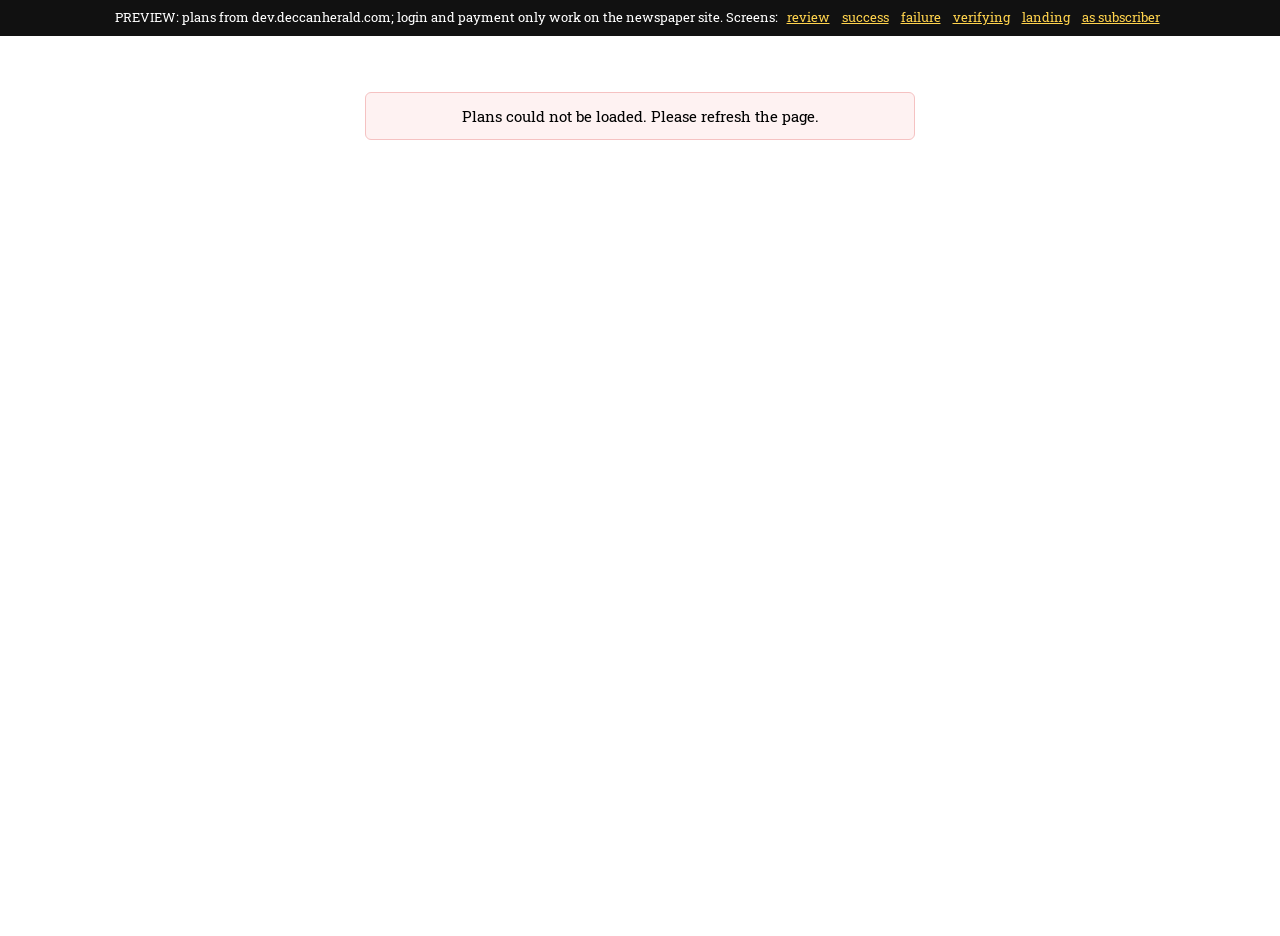
<file: index.html>
<!DOCTYPE html>
<html lang="en">
<head>
  <meta charset="utf-8">
  <meta name="viewport" content="width=device-width, initial-scale=1">
  <title>Subscribe | Deccan Herald</title>
  <meta name="robots" content="noindex">
  <link rel="preconnect" href="https://fonts.googleapis.com">
  <link rel="preconnect" href="https://fonts.gstatic.com" crossorigin>
  <link rel="stylesheet" href="https://fonts.googleapis.com/css2?family=Playfair+Display:wght@600;700&family=Roboto+Slab:wght@400;700&display=swap">
  <link rel="stylesheet" href="campaign.css">
  <style>body { margin: 0; }</style>
</head>
<body>
  <!-- Everything from here to the end of <body> is what cms-paste.html puts on the newspaper's CMS page. -->
  <div id="dh-campaign"></div>
  <script>
    // Per-campaign settings. Plan IDs differ between the live and the dev (sandbox) AccessType accounts.
    window.DH_CAMPAIGN = {
      slug: 'sample-campaign',                 // analytics label and login-return key; one per campaign
      plans: {
        'dev.deccanherald.com': ['7750', '7755', '7753'], // sandbox: 1 Year (recurring), One Time Plan, Aug 1year plan (hidden, Rs 8)
        'www.deccanherald.com': [],            // live plan IDs go here
        'www.prajavani.net': []
      },
      previewSite: 'dev.deccanherald.com',     // where GitHub Pages / local preview reads plans from
      returnUrl: '/premium',                   // after success and "Go to Deccan Herald"
      ctaText: 'Subscribe',
      hero: {
        eyebrow: 'Limited period offer',
        title: 'Subscribe to Deccan Herald',
        text: 'Unlimited access to premium stories, the e-paper and newsletters.'
      }
    };
  </script>
  <script src="campaign.js" defer></script>
</body>
</html>
</file>
<file: campaign.css>
/*
 * Campaign subscription page.
 * Review & Pay, Success and Failure screens are ported from the DH /subscribe page
 * (tpml-dh app/isomorphic/components/pages/subscribe-page/{review-page,success-page,failure-page}/index.m.css)
 * with every class prefixed "dhc-" so the newspaper's own CSS on the CMS page cannot clash with it.
 */

#dh-campaign {
  --secondary-font: "Roboto Slab", serif;
  --dhc-gold: #C78D3C;
  --dhc-cream: #EEDDC5;
  --dhc-yellow: #FFD34D;
  font-family: var(--secondary-font);
  color: #000;
  box-sizing: border-box;
}
#dh-campaign *, #dh-campaign *::before, #dh-campaign *::after { box-sizing: border-box; }
#dh-campaign [hidden] { display: none !important; }
#dh-campaign button { font: inherit; }

/* ---------- Preview banner (GitHub Pages / local only) ---------- */
.dhc-preview-bar {
  background: #111; color: #fff; font-size: 13px; line-height: 1.5;
  padding: 8px 16px; text-align: center;
}
.dhc-preview-bar a { color: var(--dhc-yellow); margin: 0 6px; }

/* ---------- Spinner (common/loader/index.m.css) ---------- */
.dhc-loader-container { min-height: 60vh; display: flex; align-items: center; justify-content: center; }
.dhc-loader {
  width: 50px; aspect-ratio: 1; border-radius: 50%;
  background:
    radial-gradient(farthest-side, #ffa516 94%, #0000) top/8px 8px no-repeat,
    conic-gradient(#0000 30%, #ffa516);
  -webkit-mask: radial-gradient(farthest-side, #0000 calc(100% - 8px), #000 0);
  mask: radial-gradient(farthest-side, #0000 calc(100% - 8px), #000 0);
  animation: dhc-l13 1s infinite linear;
}
@keyframes dhc-l13 { 100% { transform: rotate(1turn); } }
.dhc-overlay-loader {
  position: absolute; inset: 0; background: rgba(255, 255, 255, 0.8);
  z-index: 1000; display: flex; align-items: center; justify-content: center;
}
.dhc-overlay-loader .dhc-loader-container { min-height: 0; }

/* ---------- Notice (stands in for the site's snackbar) ---------- */
.dhc-notice {
  max-width: 550px; margin: 16px auto 0; padding: 12px 16px; border-radius: 6px;
  border: 1px solid var(--dhc-cream); background: #FFF8EC; font-size: 15px; line-height: 1.5; text-align: center;
}
.dhc-notice--error { background: #FEF2F2; border-color: #F5C2C2; }
.dhc-notice a, .dhc-notice button.dhc-link { color: var(--dhc-gold); font-weight: 700; background: none; border: 0; cursor: pointer; text-decoration: underline; padding: 0; }

/* ---------- Landing: campaign hero + plan cards (campaign design, edit freely) ---------- */
.dhc-landing { background: #FFF; min-height: 100vh; padding: 40px 20px 60px; }
.dhc-hero { max-width: 760px; margin: 0 auto; text-align: center; }
.dhc-hero__eyebrow { color: var(--dhc-gold); font-size: 14px; font-weight: 700; letter-spacing: .08em; text-transform: uppercase; margin: 0 0 8px; }
.dhc-hero__title { font-family: "Playfair Display", serif; font-size: 36px; line-height: 1.2; font-weight: 700; margin: 0 0 12px; }
.dhc-hero__text { font-size: 16px; line-height: 1.6; color: #444; margin: 0; }
.dhc-plans { display: flex; flex-wrap: wrap; gap: 20px; justify-content: center; max-width: 1100px; margin: 32px auto 0; }
.dhc-plan {
  width: 320px; display: flex; flex-direction: column; gap: 12px; padding: 22px 20px;
  border: 1px solid var(--dhc-cream); border-radius: 6px; background: #FFF;
}
.dhc-plan__name { font-size: 18px; font-weight: 700; line-height: 26px; margin: 0; text-transform: capitalize; }
.dhc-plan__price { font-size: 28px; font-weight: 700; margin: 0; }
.dhc-plan__price small { font-size: 14px; font-weight: 400; color: #666; }
.dhc-plan__strike { font-size: 15px; color: #999; text-decoration: line-through; margin-left: 6px; font-weight: 400; }
.dhc-plan__desc { font-size: 14px; line-height: 1.6; color: #444; flex-grow: 1; }
.dhc-plan__desc p { margin: 0 0 6px; }
.dhc-plan__desc ul { margin: 0; padding-left: 18px; }
.dhc-empty { text-align: center; color: #666; margin-top: 32px; }
/* The reader's current plan */
.dhc-plan { position: relative; }
.dhc-plan--current { border: 2px solid var(--dhc-gold); background: #FFFBF3; }
.dhc-plan__badge {
  position: absolute; top: -12px; left: 20px; padding: 2px 10px; border-radius: 12px;
  background: var(--dhc-gold); color: #FFF; font-size: 12px; font-weight: 700; line-height: 20px; text-transform: uppercase; letter-spacing: .04em;
}
.dhc-plan__valid { margin: 0; font-size: 14px; font-weight: 700; color: #1E894D; }
.dhc-btn-primary.dhc-btn-current, .dhc-btn-primary.dhc-btn-current:disabled {
  background: #FFF; border-color: var(--dhc-gold); color: var(--dhc-gold); opacity: 1; cursor: default;
}

/* Same look as the review page's pay button */
.dhc-btn-primary, .dhc-payButton {
  display: flex; padding: 15px 10px; justify-content: center; align-items: center; align-self: stretch;
  border-radius: 6px; border: 1px solid var(--dhc-gold); background: var(--dhc-yellow); color: #000;
  text-align: center; font-family: "Roboto Slab", serif; font-size: 16px; font-weight: 700; line-height: 22px;
  text-transform: capitalize; cursor: pointer;
}
.dhc-btn-primary:disabled, .dhc-payButton:disabled { opacity: 0.7; cursor: not-allowed; }

/* ---------- Review & Pay (review-page/index.m.css) ---------- */
.dhc-reviewPageContainer { background: #FFF; min-height: 100vh; display: flex; flex-direction: column; position: relative; }
.dhc-headerRow { position: relative; display: flex; align-items: center; justify-content: center; padding: 13px 20px 0; }
.dhc-backButton {
  position: absolute; left: 100px; display: flex; align-items: center; justify-content: center;
  background: none; border: none; padding: 0; cursor: pointer;
}
.dhc-backIcon { width: 22px; height: 22px; aspect-ratio: 1/1; }
.dhc-reviewTitle {
  color: #000; text-align: center; font-family: "Playfair Display", serif; font-size: 22px; font-weight: 700;
  line-height: 42px; text-transform: capitalize; margin: 0;
}
.dhc-review-content { display: flex; flex-direction: column; align-items: center; padding-top: 20px; flex-grow: 1; }
.dhc-planDetailsBox {
  display: flex; width: 550px; height: 116px; padding: 15px 19px 12px 20px; flex-direction: column;
  align-items: flex-start; gap: 10px; border-radius: 6px; border: 1px solid var(--dhc-cream); background: #FFF;
}
.dhc-planHeaderRow { display: flex; width: 100%; justify-content: space-between; align-items: center; }
.dhc-planName { color: #000; font-family: "Roboto Slab", serif; font-size: 18px; font-weight: 700; line-height: 26px; text-transform: capitalize; margin: 0; }
.dhc-editButton {
  display: flex; height: 22px; padding: 5px 7px; justify-content: flex-end; align-items: center; gap: 5px;
  cursor: pointer; background: none; border: 0;
}
.dhc-editIcon { width: 12px; height: 12px; flex-shrink: 0; }
.dhc-editText { color: var(--dhc-gold); text-align: right; font-family: var(--secondary-font); font-size: 16px; font-weight: 700; text-transform: capitalize; }
.dhc-planDates { color: #000; font-family: "Roboto Slab", serif; font-size: 16px; font-weight: 700; line-height: 28px; text-transform: capitalize; opacity: 0.7; }
.dhc-paymentDetailsBox {
  display: flex; width: 550px; min-height: 176px; height: auto; padding: 13px 21px 16px 21px; flex-direction: column;
  align-items: center; gap: 10px; border-radius: 6px; border: 1px solid var(--dhc-cream); background: #FFF; margin-top: 10px;
}
.dhc-amountGroup, .dhc-footerGroup { display: flex; flex-direction: column; width: 100%; gap: 10px; }
.dhc-totalAmountRow { display: flex; width: 100%; justify-content: space-between; align-items: center; }
.dhc-totalAmountTextGroup { display: flex; align-items: baseline; gap: 4px; padding-left: 21px; }
.dhc-totalAmountLabel { font-family: "Roboto Slab", serif; font-size: 18px; font-weight: 700; line-height: 26px; text-transform: capitalize; }
.dhc-totalAmountTax { font-family: "Roboto Slab", serif; font-size: 18px; font-weight: 400; line-height: 26px; text-transform: capitalize; }
.dhc-totalAmountValue { text-align: right; padding-right: 21px; font-family: "Roboto Slab", serif; font-size: 20px; font-weight: 700; line-height: 26px; }
.dhc-renewalText {
  width: 100%; color: #666; font-family: "Roboto Slab", serif; font-size: 12px; font-weight: 700;
  letter-spacing: -0.24px; text-transform: capitalize; text-align: center;
}
.dhc-loginTextRow { display: flex; width: 100%; align-items: center; justify-content: center; flex-wrap: wrap; gap: 5px; text-align: center; }
.dhc-loginPrefix { color: #666; font-family: var(--secondary-font); font-size: 16px; font-weight: 700; line-height: 24px; }
.dhc-loginEmail {
  color: #000; font-family: "Roboto Slab", serif; font-size: 16px; font-weight: 700; line-height: 24px;
  text-decoration: underline; text-underline-position: from-font; word-break: break-all;
}
.dhc-changeAccount {
  color: var(--dhc-gold); font-family: "Roboto Slab", serif; font-size: 16px; font-weight: 700; line-height: 24px;
  cursor: pointer; background: none; border: 0; padding: 0;
}

@media (max-width: 1024px) {
  .dhc-headerRow { padding: 5px 16px 0; }
  .dhc-backButton { left: 16px; }
  .dhc-backIcon { width: 16px; height: 16px; }
  .dhc-reviewTitle { font-size: 18px; line-height: 42px; }
  .dhc-review-content { padding: 13px 16px 160px 16px; width: 100%; }
  .dhc-planDetailsBox {
    width: 100%; height: auto; padding: 10px; gap: 1px; border-radius: 6px 6px 0 0; border-bottom: none; margin-bottom: 0;
  }
  .dhc-planName { font-size: 16px; }
  .dhc-editButton { padding-right: 0; }
  .dhc-editText { font-size: 16px; line-height: 22px; font-weight: 400; }
  .dhc-planDates {
    font-size: 14px; padding-bottom: 10px; font-weight: 400; border-bottom: 1px solid var(--dhc-cream);
    margin-bottom: 0; width: 100%; letter-spacing: -0.28px;
  }
  .dhc-paymentDetailsBox { width: 100%; min-height: auto; padding: 0; border: none; background: transparent; margin-top: 0; }
  .dhc-amountGroup { padding: 0 10px 10px; border: 1px solid var(--dhc-cream); border-top: none; border-radius: 0 0 6px 6px; background: #FFF; }
  .dhc-totalAmountTextGroup { padding-left: 0; }
  .dhc-totalAmountLabel { font-size: 16px; }
  .dhc-totalAmountTax { font-size: 14px; }
  .dhc-totalAmountValue { font-size: 16px; padding-right: 0; }
  .dhc-renewalText { text-align: left; }
  .dhc-payButton { padding-left: 0; padding-right: 0; }
  .dhc-footerGroup {
    position: fixed; bottom: 0; left: 0; width: 100%; background: #FFF; padding: 15px 16px 34px 16px; margin-top: 0; z-index: 100;
  }
  .dhc-loginTextRow { flex-direction: column; white-space: normal; gap: 0; }
  .dhc-loginPrefix, .dhc-loginEmail, .dhc-changeAccount { font-size: 16px; line-height: 26px; font-weight: 400; }
  .dhc-hero__title { font-size: 28px; }
  .dhc-plan { width: 100%; }
}

/* ---------- Success (success-page/index.m.css) ---------- */
.dhc-successPageContainer { background: #F0FDF4; min-height: 100vh; width: 100%; display: flex; flex-direction: column; position: relative; }
.dhc-status-content { display: flex; flex-direction: column; align-items: center; justify-content: center; flex-grow: 1; padding: 20px; }
.dhc-successIcon { width: 102px; height: 102px; margin-bottom: 22px; }
.dhc-success-title {
  color: #1E894D; text-align: center; font-family: "Playfair Display", serif; font-size: 32px; font-weight: 600;
  line-height: 40px; text-transform: capitalize; margin: 0 0 8px;
}
.dhc-subtitle { text-align: center; font-family: var(--secondary-font); font-size: 16px; font-weight: 400; margin: 0 0 8px; }
.dhc-redirectText { color: #666; text-align: center; font-family: var(--secondary-font); font-size: 14px; margin: 0; }
.dhc-redirectAnchor { text-decoration: none; }
.dhc-redirectLink { color: #0866FF; font-size: 14px; text-decoration: underline; text-underline-offset: 2px; }
.dhc-confetti-layer { position: fixed; inset: 0; overflow: hidden; pointer-events: none; width: 100vw; z-index: 9999; }
.dhc-confetti { position: absolute; top: -10px; animation: dhc-confetti linear infinite; }
@keyframes dhc-confetti {
  0% { transform: translateY(0) rotateZ(0deg); opacity: 1; }
  75% { transform: translateY(75vh) rotateZ(270deg); opacity: 1; }
  100% { transform: translateY(100vh) rotateZ(360deg); opacity: 0; }
}
/* Payment verification: same layout as success, with the spinner in place of the tick */
.dhc-verifyPageContainer { background: #FFF8EC; }
.dhc-verify-title { color: #000; }

@media (max-width: 1024px) {
  .dhc-status-content { width: 100%; padding-left: 16px; padding-right: 16px; margin: 0 auto; gap: 10px; }
  .dhc-successIcon { margin-bottom: 0; }
  .dhc-success-title { color: #26805D; font-size: 18px; line-height: normal; margin-bottom: 0; }
  .dhc-verify-title { color: #000; }
  .dhc-subtitle, .dhc-redirectText { margin-bottom: 0; }
}

/* ---------- Failure (failure-page/index.m.css) ---------- */
.dhc-failurePageContainer {
  display: flex; flex-direction: column; align-items: center; justify-content: flex-start; min-height: 100vh;
  padding: 47px 20px 40px 20px; background: #FEF2F2; overflow: hidden; position: relative;
}
.dhc-contentArea { position: relative; width: 100%; display: flex; flex-direction: column; align-items: center; }
.dhc-clipWrapper {
  position: absolute; top: 0; left: 50%; transform: translateX(-50%); width: 100%; max-width: 400px; height: 546px;
  overflow: hidden; z-index: 0; pointer-events: none;
  -webkit-mask-image: radial-gradient(ellipse at center, black 40%, transparent 85%);
  mask-image: radial-gradient(ellipse at center, black 40%, transparent 85%);
}
.dhc-ringsBackground {
  position: absolute; top: 0; left: 50%; transform: translateX(-50%); width: 546px; height: 546px;
  display: flex; align-items: center; justify-content: center;
}
.dhc-outerCircle, .dhc-middleCircle { position: absolute; }
.dhc-failure-content { display: flex; flex-direction: column; align-items: center; z-index: 10; max-width: 600px; padding-top: 93px; }
.dhc-innerIcon { width: 102px; height: 102px; margin-bottom: 20px; }
.dhc-failure-title {
  color: #F23D3D; text-align: center; font-family: "Playfair Display", serif; font-size: 32px; font-weight: 600;
  line-height: 40px; text-transform: capitalize; margin: 0 0 20px 0;
}
.dhc-message { text-align: center; font-family: var(--secondary-font); font-size: 16px; line-height: 28px; margin: 0; max-width: 421px; }
.dhc-buttonGroup { display: flex; gap: 10px; margin-top: 20px; justify-content: center; }
.dhc-buttonIcon { width: 24px; height: 24px; }
.dhc-primaryButton {
  display: flex; padding: 10px; justify-content: center; align-items: center; gap: 10px; border-radius: 6px;
  background: #F23D3D; border: none; cursor: pointer; color: #FFF; text-align: center;
  font-family: var(--secondary-font); font-size: 16px; line-height: 22px; text-transform: capitalize;
}
.dhc-primaryButton:disabled { opacity: 0.7; cursor: not-allowed; }
.dhc-secondaryButton {
  display: flex; padding: 10px; justify-content: center; align-items: center; gap: 10px; border-radius: 6px;
  border: 1px solid rgba(255, 255, 255, 0.20); box-shadow: 0 1px 2px 0 rgba(0, 0, 0, 0.15); cursor: pointer;
  background: #FFF; color: #000; text-align: center; font-family: var(--secondary-font); font-size: 16px; line-height: 22px;
  text-transform: capitalize;
}
.dhc-returnLink {
  margin-top: 20px; color: #0866FF; text-align: center; font-family: var(--secondary-font); font-size: 14px;
  text-decoration: underline; text-underline-position: from-font; background: none; border: none; cursor: pointer;
}
.dhc-contactSection { margin-top: 63px; display: flex; flex-direction: column; align-items: center; }
.dhc-contactHeader { text-align: center; }
.dhc-contactTextRegular { font-family: var(--secondary-font); font-size: 16px; text-transform: capitalize; }
.dhc-contactTextBold { font-family: "Playfair Display", serif; font-size: 16px; font-weight: 600; text-transform: capitalize; }
.dhc-contactButton {
  display: flex; align-items: center; justify-content: center; gap: 7px; border-radius: 6px; color: #000;
  font-family: var(--secondary-font); font-size: 14px; line-height: 23px; text-decoration: none;
}
.dhc-whatsappBtn { margin-top: 11px; width: 158px; height: 29px; }
.dhc-mailBtn { margin-top: 11px; width: 194px; height: 29px; text-decoration: underline; text-underline-position: from-font; }
.dhc-mailBtn span { padding-bottom: 4px; }
.dhc-timingTitle { margin-top: 11px; text-align: center; font-family: var(--secondary-font); font-size: 12px; line-height: 24px; text-transform: capitalize; }
.dhc-timingText { margin-top: 3px; color: rgba(0, 0, 0, 0.60); text-align: center; font-family: var(--secondary-font); font-size: 12px; }

@media (max-width: 1024px) {
  .dhc-failurePageContainer { padding-top: 35px; padding-left: 16px; padding-right: 16px; }
  .dhc-failure-content { padding-top: 83px; }
  .dhc-innerIcon { margin-bottom: 15px; }
  .dhc-failure-title { font-size: 18px; line-height: 40px; margin-bottom: 15px; }
  .dhc-message { font-size: 14px; line-height: 24px; }
  .dhc-buttonGroup { flex-direction: column; gap: 10px; margin-top: 15px; width: 100%; }
  .dhc-primaryButton, .dhc-secondaryButton { width: 100%; }
  .dhc-returnLink { margin-top: 15px; }
  .dhc-contactSection { margin-top: 78px; }
  .dhc-contactTextRegular, .dhc-contactTextBold { font-size: 14px; }
  .dhc-whatsappBtn { margin-top: 6px; }
  .dhc-mailBtn { margin-top: 12px; gap: 11px; }
  .dhc-timingTitle { margin-top: 10px; }
}

/* ---------- Plan change pop-up (upgrade-modal / downgrade-modal index.m.css; both identical) ---------- */
.dhc-modal-overlay {
  position: fixed; top: 0; left: 0; width: 100vw; height: 100vh; background: rgba(0, 0, 0, 0.6);
  z-index: 1000; display: flex; align-items: center; justify-content: center;
}
.dhc-popupContainer {
  display: flex; width: 310px; padding: 20px; flex-direction: column; justify-content: center; align-items: center;
  gap: 15px; border-radius: 6px; background: #FFF;
}
.dhc-popup-title { color: #000; text-align: center; font-family: var(--secondary-font); font-size: 18px; font-weight: 400; line-height: 26px; margin: 0; }
.dhc-popup-message { color: #333; text-align: center; font-family: var(--secondary-font); font-size: 14px; font-weight: 400; line-height: normal; margin: 0; }
.dhc-popup-message + .dhc-popup-message { margin-top: 10px; }
.dhc-contactsWrapper { display: flex; flex-direction: column; align-items: center; gap: 10px; width: 100%; }
.dhc-pill {
  display: flex; padding: 5px 10px; align-items: center; gap: 5px; border-radius: 22px; background: #EEE; text-decoration: none;
  color: #000; font-family: var(--secondary-font); font-size: 14px; line-height: 23px;
}
.dhc-pill--mail { gap: 6px; }
.dhc-pill--mail span { text-decoration: underline; text-underline-position: from-font; }
.dhc-pill--mail svg path { fill: #000; }
.dhc-workingHoursLabel { color: #000; text-align: center; font-family: var(--secondary-font); font-size: 12px; line-height: 24px; text-transform: capitalize; margin: 0; }
.dhc-workingHoursTime { color: rgba(0, 0, 0, 0.60); text-align: center; font-family: var(--secondary-font); font-size: 12px; margin: 0; }
.dhc-popup-button {
  display: flex; width: 92px; padding: 10px 0; justify-content: center; align-items: center; gap: 10px; border-radius: 6px;
  border: 1px solid var(--dhc-gold); background: var(--dhc-yellow); color: #000; text-align: center;
  font-family: var(--secondary-font); font-size: 16px; font-weight: 400; line-height: 22px; text-transform: capitalize; cursor: pointer;
}
.dhc-popup-button:disabled { cursor: default; }
.dhc-loader--small { width: 16px; height: 22px; display: inline-block; background: none; -webkit-mask: none; mask: none;
  border: 2px solid #000; border-right-color: transparent; border-radius: 50%; height: 16px; animation: dhc-l13 1s infinite linear; }
</file>
